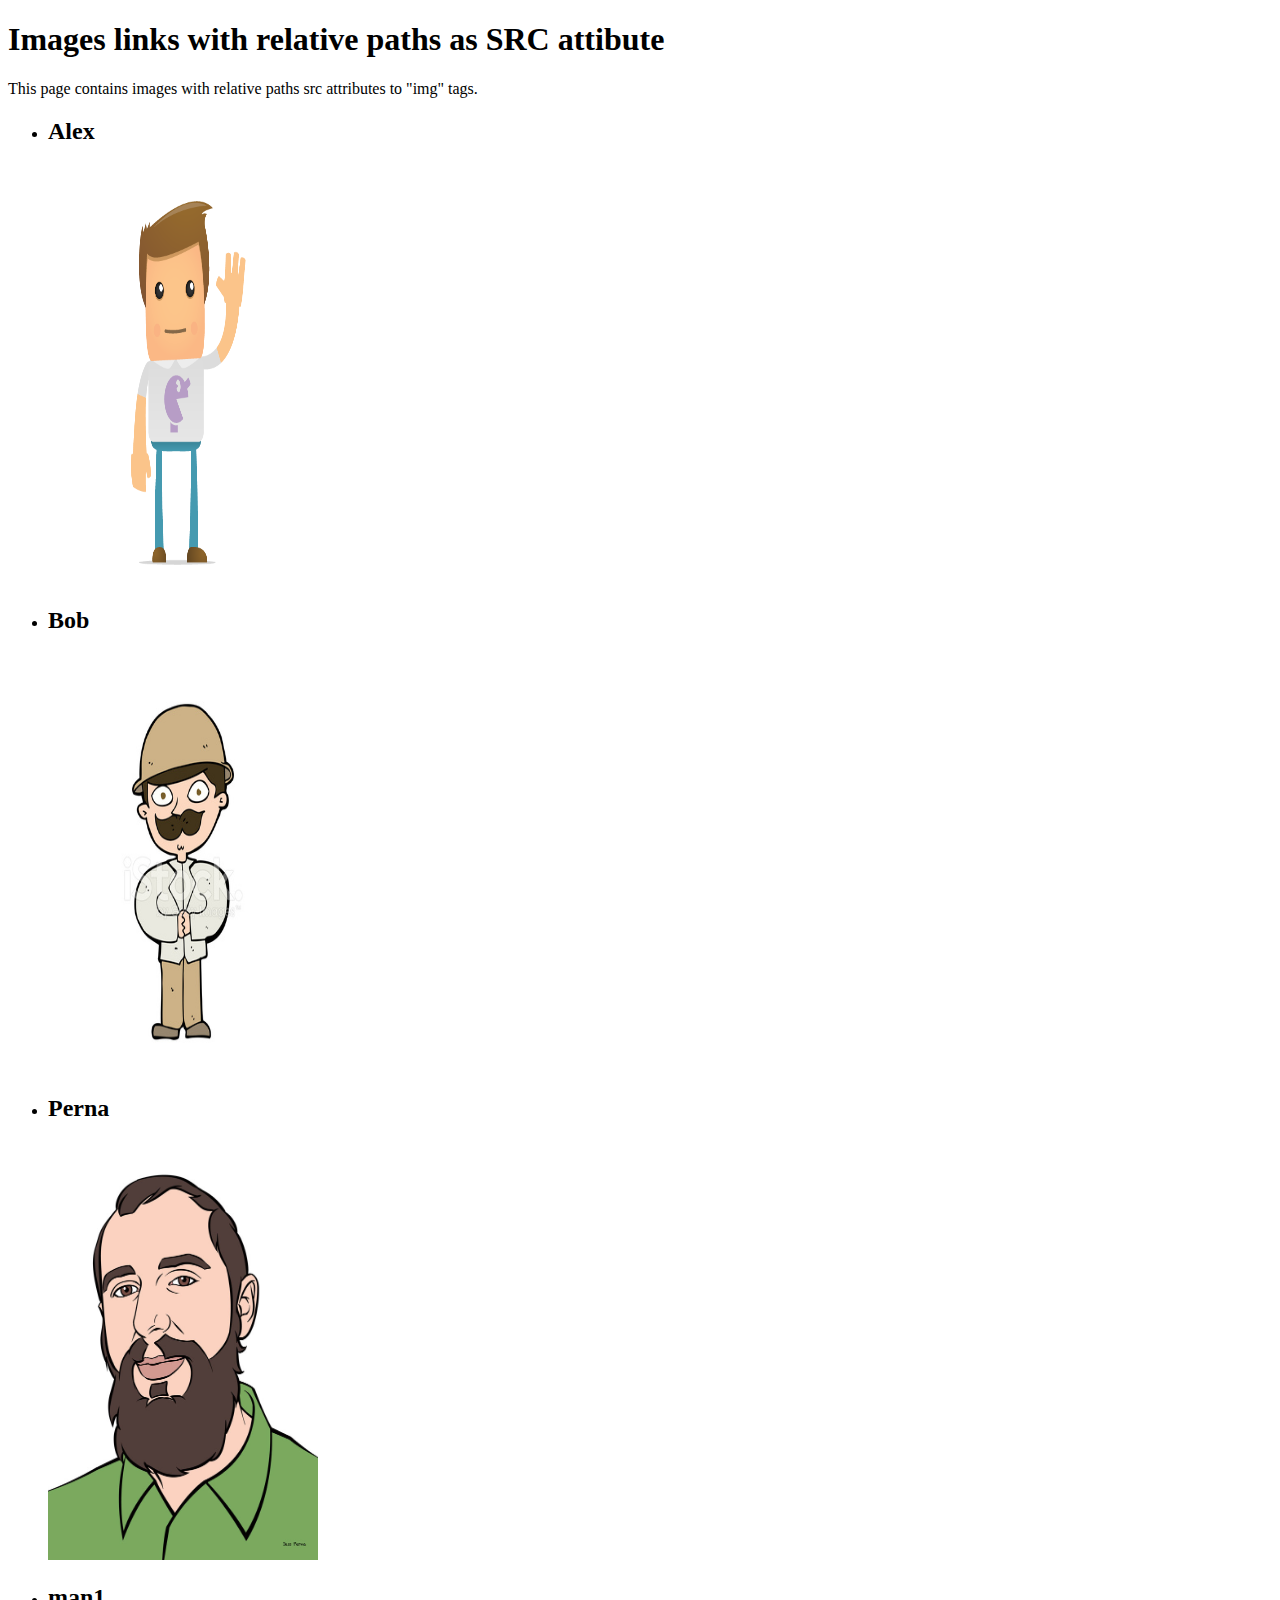
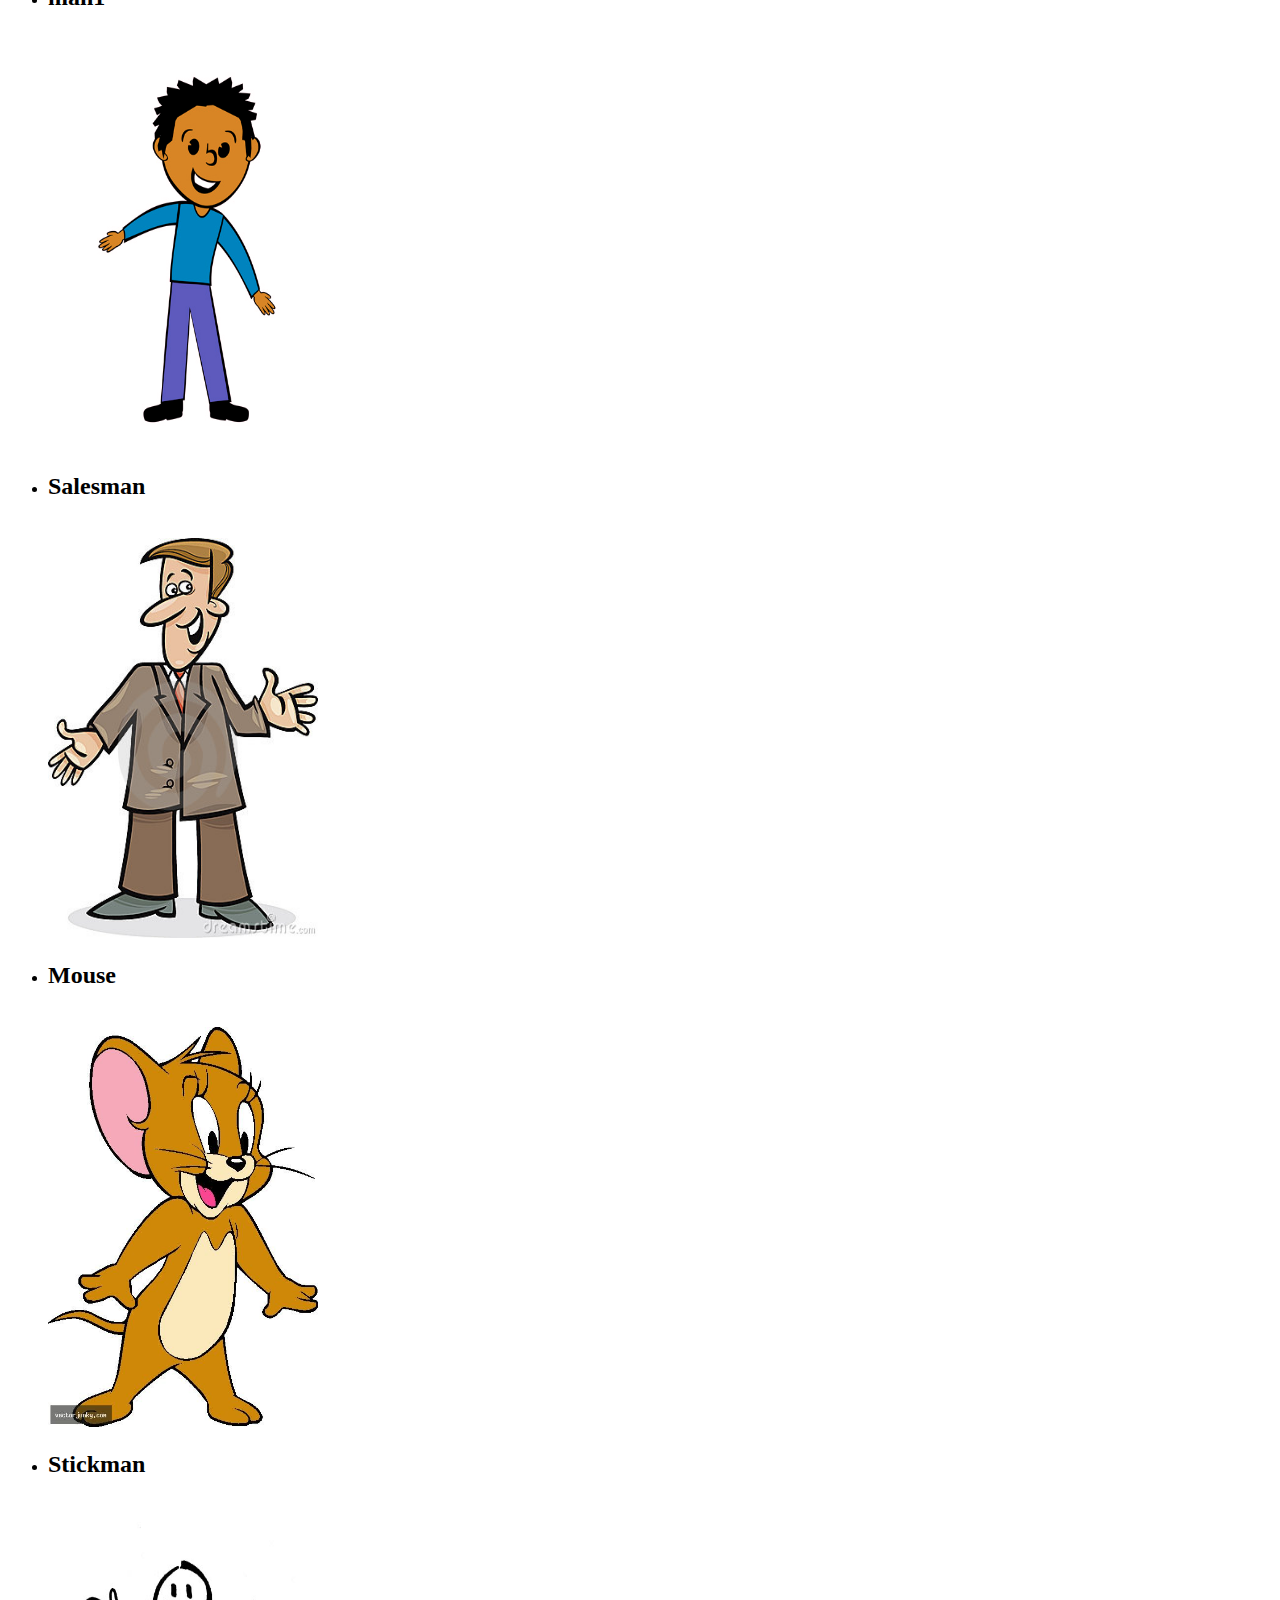
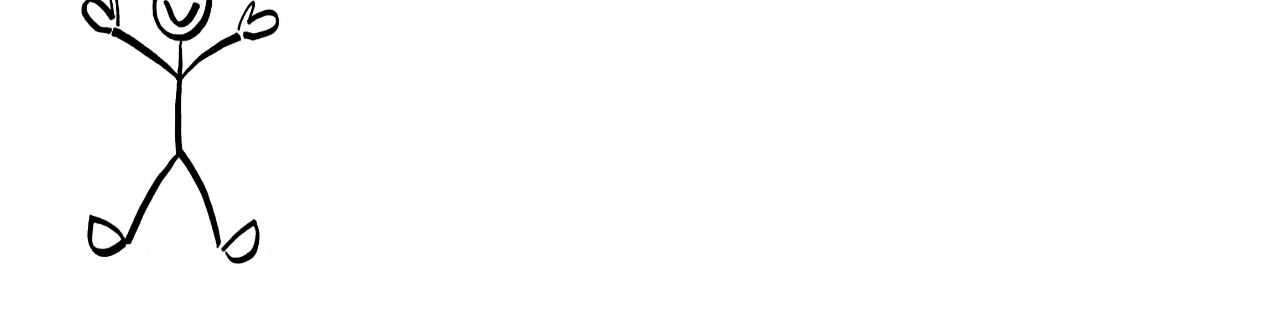
<file: testing_pages/test_page2.html>
<!DOCTYPE html>
<html lang="en">
<head>
    <meta charset="UTF-8">
    <title>Test Page 2: Cartoons</title>
    <style>
        img {height: 400px; width:270px}
    </style>
</head>
<body>
<h1>Images links with relative paths as SRC attibute</h1>
<p>This page contains images with relative paths src attributes to "img"
    tags.</p>
<ul>
    <li><h2>Alex</h2>
        <br>
        <img src="../resources/images/alex.png"
             alt="Alex">
    </li>
    <li><h2>Bob</h2>
        <br>
        <img src="../resources/images/bob.jpg"
             alt="Bob">
    </li>
    <li><h2>Perna</h2>
        <br>
        <img src="../resources/images/perna.jpg"
             alt="perna">
    </li>
    <li><h2>man1</h2>
        <br>
        <img src="../resources/images/man1.jpeg"
             alt="man">
    </li>
    <li><h2>Salesman</h2>
        <br>
        <img src="../resources/images/salesman.jpg"
             alt="salesman">
    </li>
    <li><h2>Mouse</h2>
        <br>
        <img src="../resources/images/mouse.jpg"
             alt="Mickey">
    </li>
    <li><h2>Stickman</h2>
        <br>
        <img src="stickman.jpeg"
             alt="Stickman">
    </li>
</ul>
</body>
</html>
</file>
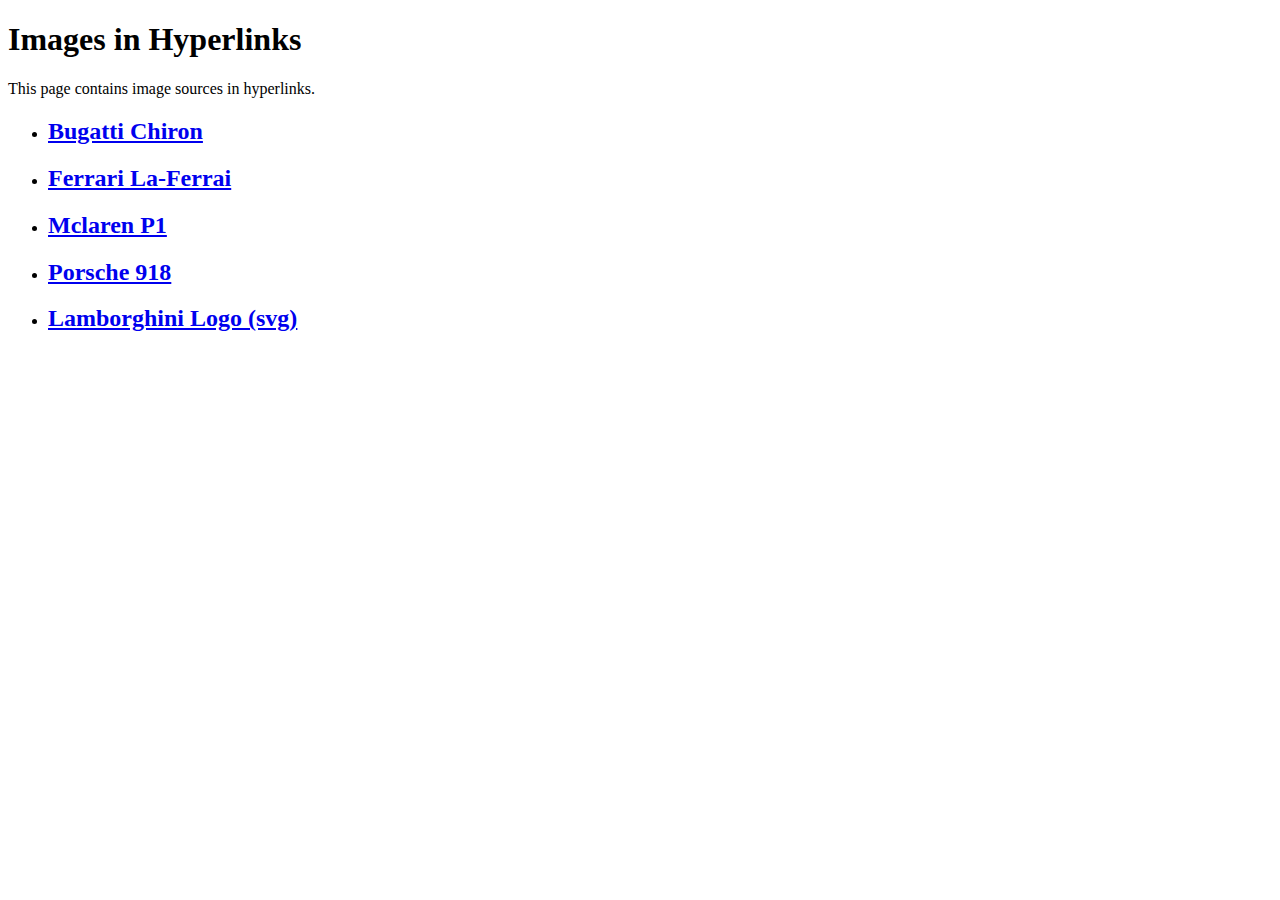
<file: testing_pages/test_page3.html>
<!DOCTYPE html>
<html lang="en">
<head>
    <meta charset="UTF-8">
    <title>Test Page 2: Cartoons</title>
    <style>
        img {height: 400px; width:270px}
    </style>
</head>
<body>
<h1>Images in Hyperlinks</h1>
<p>This page contains image sources in hyperlinks.</p>
<ul>
    <li>
        <h2>
            <a href="https://i.kinja-img.com/gawker-media/image/upload/jpgnqatbzqugfpkhk0na.png">
                Bugatti Chiron
            </a>
        </h2>
    </li>
    <li>
        <h2>
            <a href="http://auto.ferrari.com/en_EN/wp-content/uploads/sites/5/2013/10/Ferrari-LaFerrari-three-quarter-1260x570.jpg">
                Ferrari La-Ferrai
            </a>
        </h2>
    </li>
    <li>
        <h2>
            <a href="http://cars.mclaren.com/files/live/sites/mclaren/files/cars-mclaren-com-Main/McLaren%20Model%20Section/P1%20New%20Images/Development%20%20or%20performance%20-%20P1%20at%20the%20ring/P1%20Bahrain%20shoot/McLaren%20P1%20Bahrain-773-crop5184x2670.jpg">
                Mclaren P1
            </a>
        </h2>
    </li>
    <li>
        <h2>
            <a href="https://media.giphy.com/media/i0YPHdSegYQV2/giphy-downsized-large.gif">
                Porsche 918
            </a>
        </h2>
    </li>
    <li>
        <h2>
            <a href="https://upload.wikimedia.org/wikipedia/en/d/df/Lamborghini_Logo.svg">
                Lamborghini Logo (svg)
            </a>
        </h2>
    </li>
</ul>
</body>
</html>
</file>
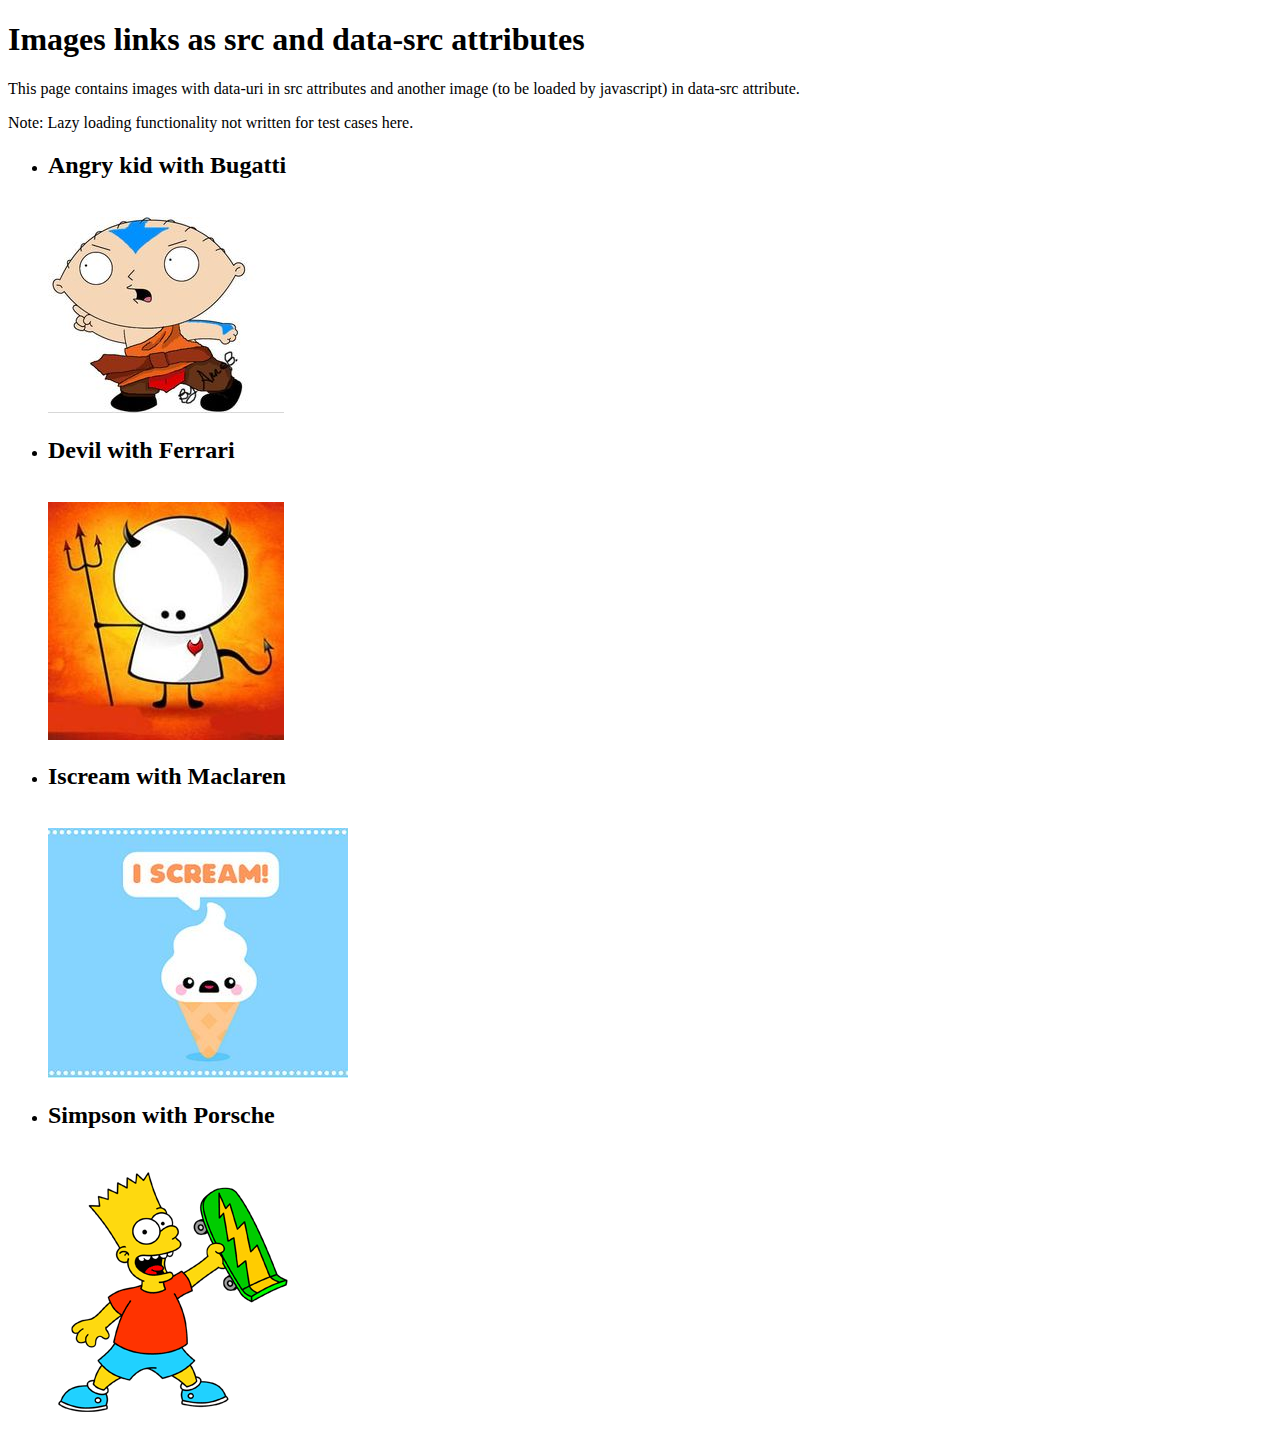
<file: testing_pages/test_page4.html>
<!DOCTYPE html>
<html lang="en">
<head>
    <meta charset="UTF-8">
    <title>Test Page 1: Car Images</title>
    <style>
    </style>
</head>
<body>
<h1>Images links as src and data-src attributes</h1>
<p>This page contains images with data-uri in src attributes and another
    image (to be loaded by javascript) in data-src attribute.</p>
<p>Note: Lazy loading functionality not written for test cases here.</p>
<ul>
    <li><h2>Angry kid with Bugatti</h2>
        <br>
        <img src="[data-uri]"
             data-src="https://i.kinja-img.com/gawker-media/image/upload/jpgnqatbzqugfpkhk0na.png"
             alt="Angry kid with Bugatti">
    </li>
    <li><h2>Devil with Ferrari</h2>
        <br>
        <img src="[data-uri]"
             data-src=http://auto.ferrari.com/en_EN/wp-content/uploads/sites/5/2013/10/Ferrari-LaFerrari-three-quarter-1260x570.jpg"
             alt="Devil with Ferrari">
    </li>
    <li><h2>Iscream with Maclaren</h2>
        <br>
        <img src="[data-uri]"
             data-src="http://cars.mclaren.com/files/live/sites/mclaren/files/cars-mclaren-com-Main/McLaren%20Model%20Section/P1%20New%20Images/Development%20%20or%20performance%20-%20P1%20at%20the%20ring/P1%20Bahrain%20shoot/McLaren%20P1%20Bahrain-773-crop5184x2670.jpg"
             alt="Iscream with Maclaren">
    </li>
    <li><h2>Simpson with Porsche</h2>
        <br>
        <img src="[data-uri]"
             data-src="http://canepa.com/wp-content/uploads/2016/03/15-Porsche-918-Spyder-49-1170x658.jpg"
             alt="Simpson with Porsche 918">
    </li>
</ul>
</body>
</html>
</file>
